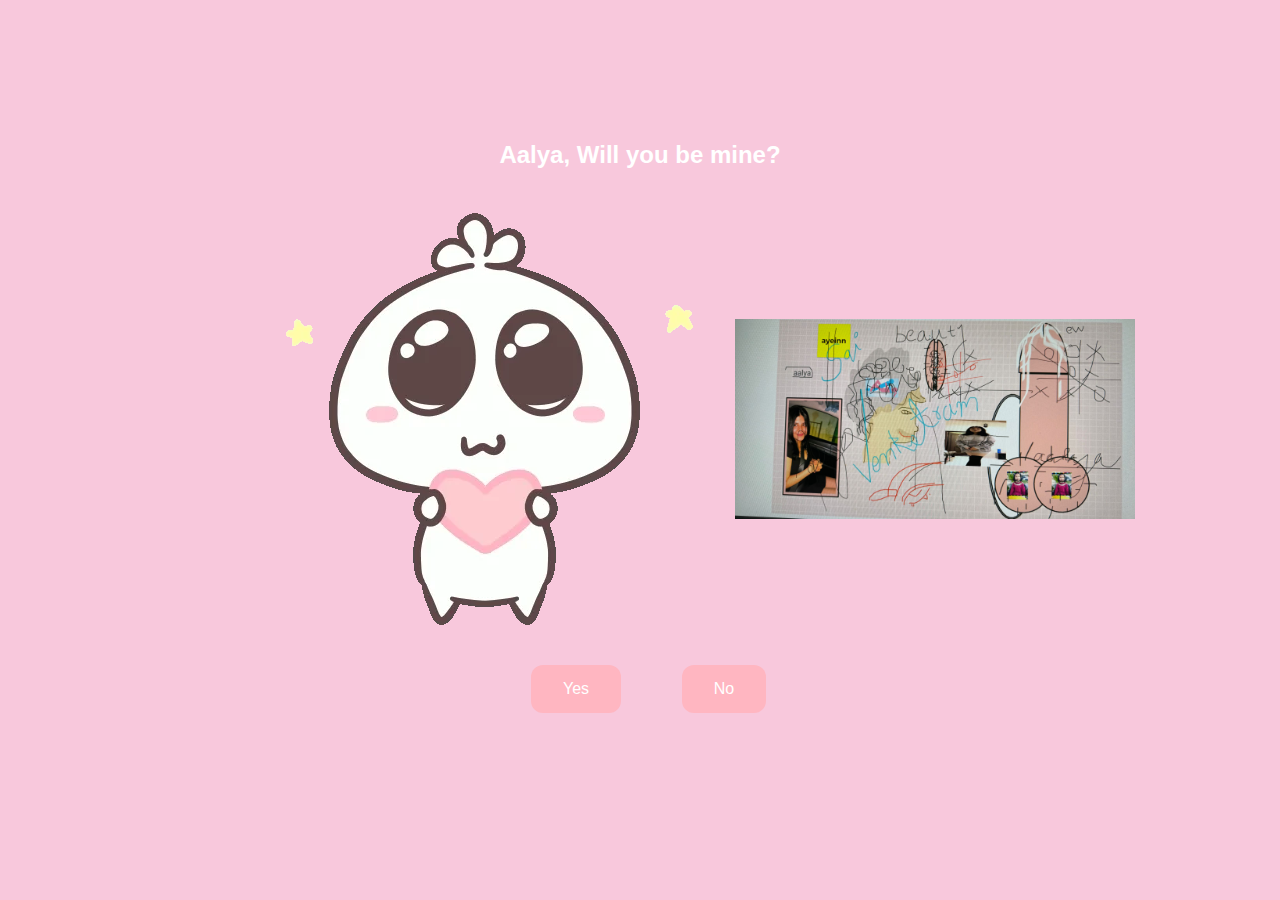
<file: Index.html>
<!DOCTYPE html>
<html lang="en">

<head>
    <meta charset="UTF-8">
    <meta name="viewport" content="width=device-width, initial-scale=1.0">
    <title>Dr. Aalya Kohli | The ultimate scholar of all</title>
    <link rel="shortcut icon" href="Assets\Media\logo.png" type="image/png">
    <link rel="stylesheet" href="Assets\Styles\Style.css">
</head>

<body>
    <main class="container">
        <div>
            <h1 class="headerText">Aalya, Will you be mine?</h1>
        </div>
        <div class="gifContainer">
            <img src="Assets\Media\question.webp" alt="Cute animated illustration">
            <img src="Assets\Media\1.jpeg" alt="Aalya's Mental State" width="400" height="200">
        </div>
        <div class="buttons">
            <button class="btn" id="yesButton" onclick="NextPage()">Yes</button>
            <button class="btn" id="noButton" onmouseover="MoveButton()" onclick="MoveButton()">No</button>
        </div>
    </main>
    <script src="Assets\Js\Main.js"></script>
</body>

</html>
</file>
